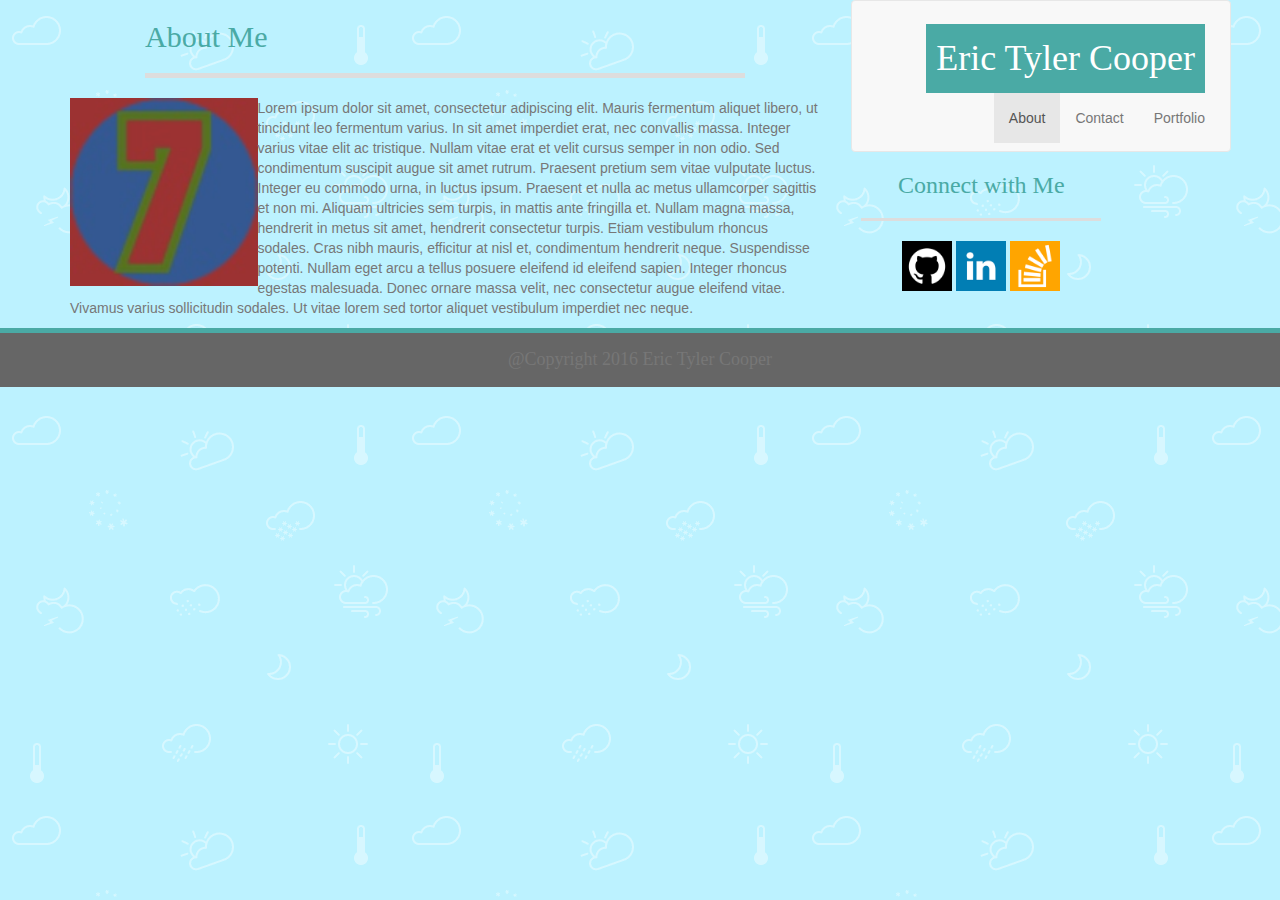
<file: index.html>
<!DOCTYPE html>
<html lang="en">

<head>
	<meta charset="UTF-8">
	<title> Basic-Portfolio-ETC </title>
	<link rel="stylesheet" href="assets/css/bootstrap.css">
	<link rel="stylesheet" href="assets/css/style.css">
</head>

<body>
	<nav class="navbar navbar-default">
	  <div class="container-fluid">
	    <!-- Brand and toggle get grouped for better mobile display -->
	    <div class="navbar-header">
	      <h1> Eric Tyler Cooper </h1>
	    </div>

	    <!-- Collect the nav links, forms, and other content for toggling -->
	    <div>
	      <ul class="nav navbar-nav navbar-right text-center">
	        <li class="active"><a href="index.html"> About <span class="sr-only">(current)</span></a></li>
	        <li><a href="contact.html"> Contact </a></li>
	        <li><a href="portfolio.html"> Portfolio </a></li>
	      </ul>
	      
	    </div><!-- /.navbar-collapse -->
	  </div><!-- /.container-fluid -->
	</nav>

	<div class="container">
		<div class="row">
			<div class="col-md-8">
				<h2> About Me </h2>
				<img src="assets/images/portfolioImg.png" class="image-responsive pull-left" width="25%" height="auto" alt="Portfolio Image">
				<p class="text-left"> 
					Lorem ipsum dolor sit amet, consectetur adipiscing elit. Mauris fermentum aliquet libero, ut tincidunt leo fermentum varius. In sit amet imperdiet erat, nec convallis massa. Integer varius vitae elit ac tristique. Nullam vitae erat et velit cursus semper in non odio. Sed condimentum suscipit augue sit amet rutrum. Praesent pretium sem vitae vulputate luctus. Integer eu commodo urna, in luctus ipsum.

					Praesent et nulla ac metus ullamcorper sagittis et non mi. Aliquam ultricies sem turpis, in mattis ante fringilla et. Nullam magna massa, hendrerit in metus sit amet, hendrerit consectetur turpis. Etiam vestibulum rhoncus sodales. Cras nibh mauris, efficitur at nisl et, condimentum hendrerit neque. Suspendisse potenti. Nullam eget arcu a tellus posuere eleifend id eleifend sapien. Integer rhoncus egestas malesuada. Donec ornare massa velit, nec consectetur augue eleifend vitae. Vivamus varius sollicitudin sodales. Ut vitae lorem sed tortor aliquet vestibulum imperdiet nec neque.
				</p>
			</div>

			<div class="col-md-3 text-center">
				<h3> Connect with Me </h3>
				<a href="https://github.com/YETC7" target="_blank">
					<img src="assets/images/githubIcon.png" alt="Github" width="50" height="50">
				</a>

				<a href="https://www.linkedin.com/in/eric-cooper-82073152/" target="_blank">
					<img src="assets/images/linkedinIcon.png" alt="LinkedIn" width="50" height="50">
				</a>

				<a href="http://stackoverflow.com/users/7718434/eric-cooper" target="_blank">
					<img src="assets/images/stackoverflowIcon.png" alt="StackOverflow" width="50" height="50">
				</a>
			</div>
		</div>
			
	</div>

	<footer class="footer">
		<div class="container">
			<h4 class="text-center"> @Copyright 2016 Eric Tyler Cooper </h4>
		</div>
	</footer>


</body>
</html>
</file>
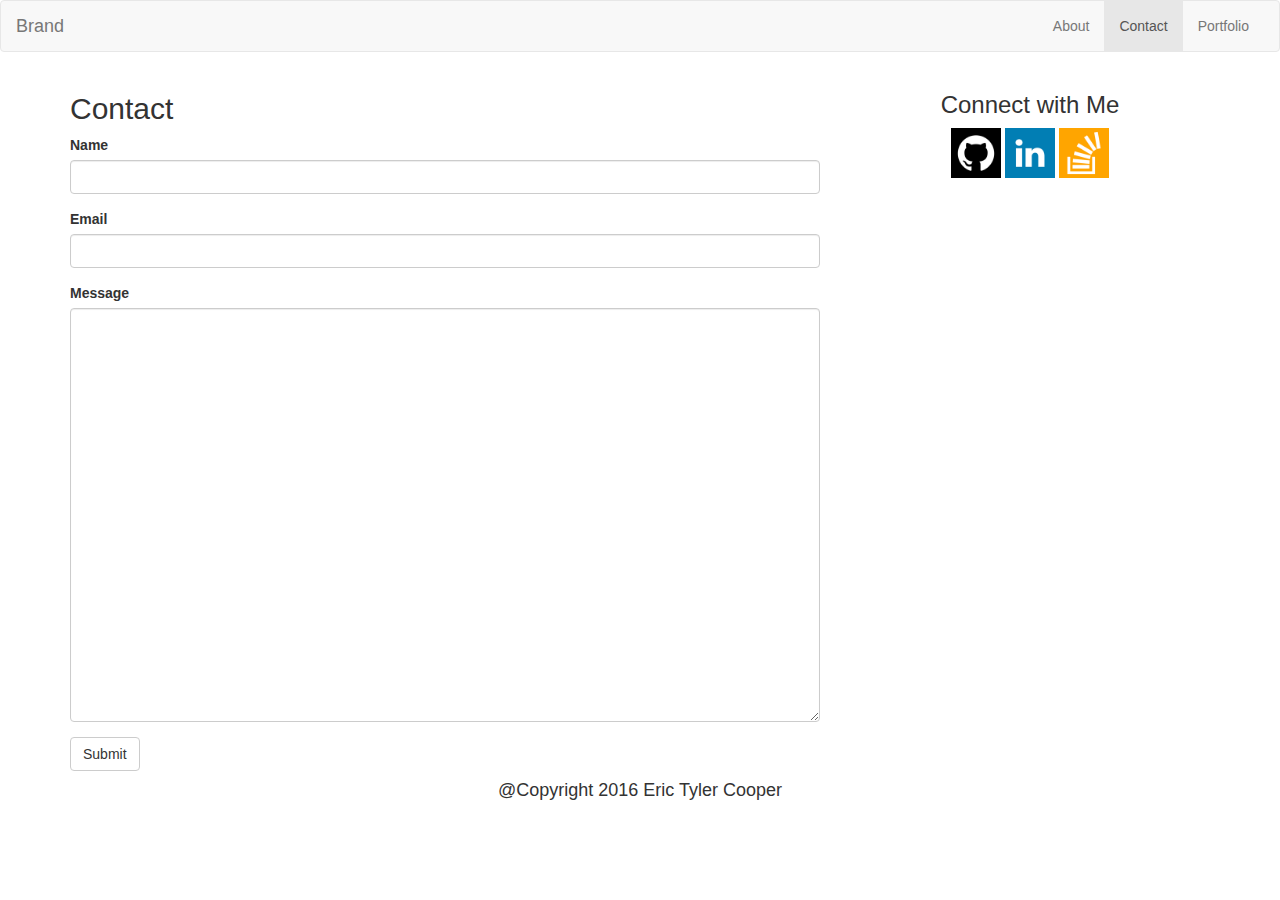
<file: contact.html>
<!DOCTYPE html>
<html lang="en">
<head>
	<meta charset="UTF-8">
	<title> Contact-ETC </title>
	<link rel="stylesheet" href="assets/css/bootstrap.css">
</head>
<body>
	<nav class="navbar navbar-default">
	  <div class="container-fluid">
	    <!-- Brand and toggle get grouped for better mobile display -->
	    <div class="navbar-header">
	      <button type="button" class="navbar-toggle collapsed" data-toggle="collapse" data-target="#bs-example-navbar-collapse-1" aria-expanded="false">
	        <span class="sr-only">Toggle navigation</span>
	        <span class="icon-bar"></span>
	        <span class="icon-bar"></span>
	        <span class="icon-bar"></span>
	      </button>
	      <a class="navbar-brand" href="#">Brand</a>
	    </div>

	    <!-- Collect the nav links, forms, and other content for toggling -->
	    <div class="collapse navbar-collapse" id="bs-example-navbar-collapse-1">
	      <ul class="nav navbar-nav navbar-right">
	      	<li><a href="index.html"> About </a></li>
	        <li class="active"><a href="contact.html"> Contact <span class="sr-only">(current)</span></a></li>
	        <li><a href="portfolio.html"> Portfolio </a></li>
	      </ul>
	      
	    </div><!-- /.navbar-collapse -->
	  </div><!-- /.container-fluid -->
	</nav>

	<div class="container">
		<div class="row">
			<div class="col-md-8">
				<h2> Contact </h2>

				<form>
					<div class="form-group">
						<label for="exampleInputName"> Name </label>
						<input type="text" class="form-control" name="name">
					</div>

					<div class="form-group">
						<label for="exampleEmail"> Email </label>
						<input type="email" class="form-control" name="email">
					</div>

					<div class="form-group">
						<label for="exampleInput"> Message </label>
						<textarea class="form-control" name="message" cols="60" rows="20"> </textarea>
					</div>

						<button class="btn btn-default" type="button" onclick=""> Submit </button>

				</form>
			</div>

			<div class="col-md-4 text-center">
				<h3> Connect with Me </h3>
				<a href="https://github.com/YETC7" target="_blank">
					<img src="assets/images/githubIcon.png" alt="Github" width="50" height="50">
				</a>

				<a href="https://www.linkedin.com/in/eric-cooper-82073152/" target="_blank">
					<img src="assets/images/linkedinIcon.png" alt="LinkedIn" width="50" height="50">
				</a>

				<a href="http://stackoverflow.com/users/7718434/eric-cooper" target="_blank">
					<img src="assets/images/stackoverflowIcon.png" alt="StackOverflow" width="50" height="50">
				</a>
			</div>
		</div>
			
	</div>

	<footer class="footer">
		<div class="container">
			<h4 class="text-center"> @Copyright 2016 Eric Tyler Cooper </h4>
		</div>
	</footer>
	
</body>
</html>
</file>
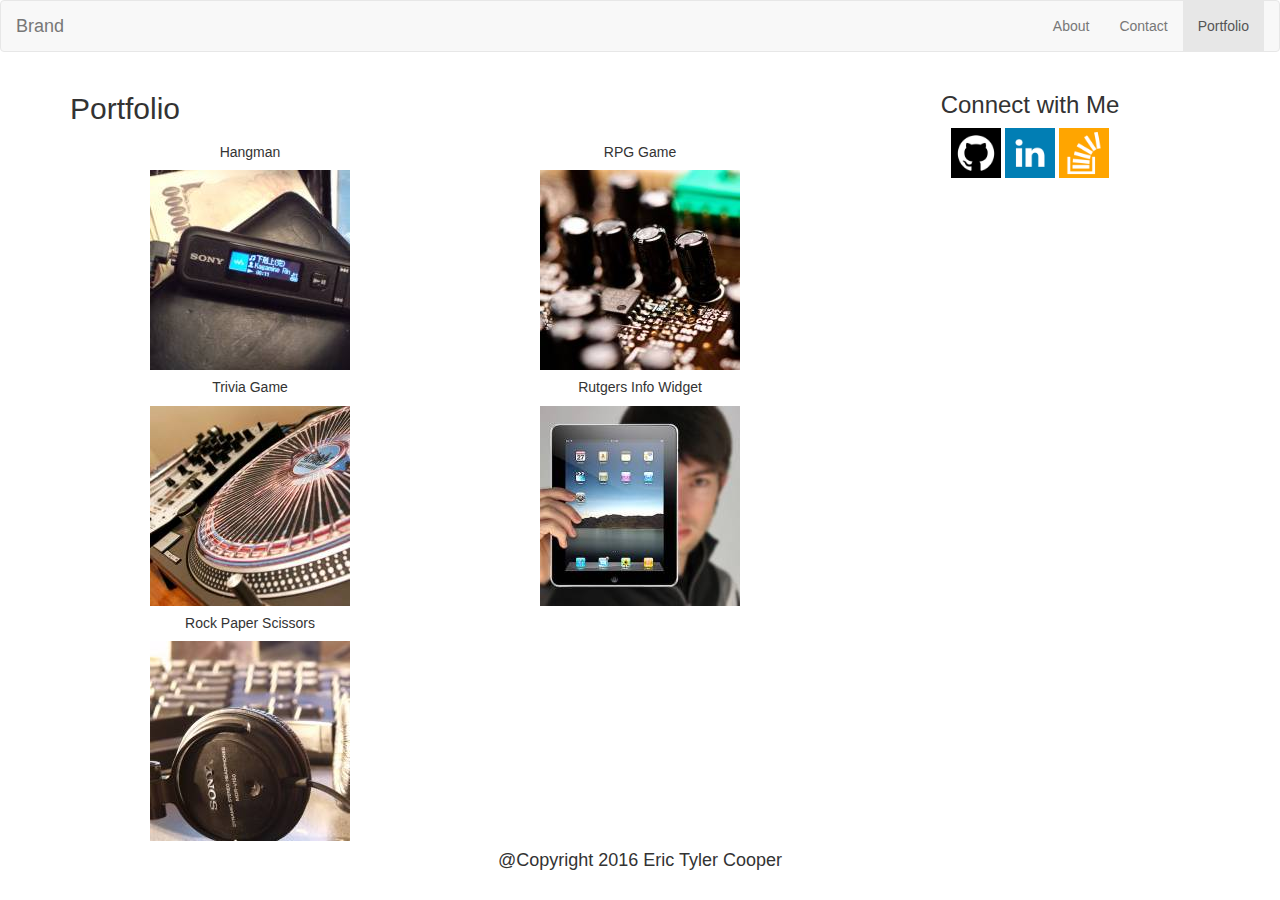
<file: portfolio.html>
<!DOCTYPE html>
<html lang="en">
<head>
	<meta charset="UTF-8">
	<title> Portfolio-ETC </title>
	<link rel="stylesheet" href="assets/css/bootstrap.css">
</head>
<body>
	<nav class="navbar navbar-default">
	  <div class="container-fluid">
	    <!-- Brand and toggle get grouped for better mobile display -->
	    <div class="navbar-header">
	      <button type="button" class="navbar-toggle collapsed" data-toggle="collapse" data-target="#bs-example-navbar-collapse-1" aria-expanded="false">
	        <span class="sr-only">Toggle navigation</span>
	        <span class="icon-bar"></span>
	        <span class="icon-bar"></span>
	        <span class="icon-bar"></span>
	      </button>
	      <a class="navbar-brand" href="#">Brand</a>
	    </div>

	    <!-- Collect the nav links, forms, and other content for toggling -->
	    <div class="collapse navbar-collapse" id="bs-example-navbar-collapse-1">
	      <ul class="nav navbar-nav navbar-right">
	      	<li><a href="index.html"> About </a></li>
	      	<li><a href="contact.html"> Contact </a></li>
	        <li class="active"><a href="portfolio.html"> Portfolio <span class="sr-only">(current)</span></a></li>
	      </ul>
	      
	    </div><!-- /.navbar-collapse -->
	  </div><!-- /.container-fluid -->
	</nav>

	<div class="container">
		<div class="row">
			<div class="col-md-8">
				<h2> Portfolio </h2>
				<div class="row text-center">
					<div class="col-md-6">
						<h5> Hangman </h5>
						<a href="portfolio.html">
							<img src="assets/images/hangmanImg.jpg" alt="Hangman" width="200" height="200">
						</a>
					</div>
					<div class="col-md-6">
						<h5> RPG Game </h5>
						<a href="portfolio.html">
							<img src="assets/images/rpgImg.jpg" alt="RPG" width="200" height="200">
						</a>
					</div>
				</div>
				<div class="row text-center">
					<div class="col-md-6">
						<h5> Trivia Game </h5>
						<a href="portfolio.html">
							<img src="assets/images/triviaImg.jpg" alt="Trivia" width="200" height="200">
						</a>
					</div>
					<div class="col-md-6">
						<h5> Rutgers Info Widget </h5>
						<a href="portfolio.html">
							<img src="assets/images/rutgerImg.jpg" alt="Rutgers" width="200" height="200">
						</a>
					</div>
				</div>
				<div class="row text-center">
					<div class="col-md-6">
						<h5> Rock Paper Scissors </h5>
						<a href="portfolio.html">
							<img src="assets/images/rpsImg.jpg" alt="rps" width="200" height="200">
						</a>
					</div>
				</div>
			</div>

			<div class="col-md-4 text-center">
				<h3> Connect with Me </h3>
				<a href="https://github.com/YETC7" target="_blank">
					<img src="assets/images/githubIcon.png" alt="Github" width="50" height="50">
				</a>

				<a href="https://www.linkedin.com/in/eric-cooper-82073152/" target="_blank">
					<img src="assets/images/linkedinIcon.png" alt="LinkedIn" width="50" height="50">
				</a>

				<a href="http://stackoverflow.com/users/7718434/eric-cooper" target="_blank">
					<img src="assets/images/stackoverflowIcon.png" alt="StackOverflow" width="50" height="50">
				</a>
			</div>
		</div>
			
	</div>

	<footer class="footer">
		<div class="container">
			<h4 class="text-center"> @Copyright 2016 Eric Tyler Cooper </h4>
		</div>
	</footer>
	
</body>
</html>
</file>
<file: assets/css/style.css>
body {
	background-image: url(../images/backgroundImg3.png);
	font-family: 'Arial', 'Helvetica Neue', Helvetica, sans-serif;
	color: #777777;
	margin: auto;
	overflow: auto;
	min-width: 1000px;
}

h1, h2, h3, h4 {
	font-family: 'Georgia', Times, Times New Roman, serif;
}

header, nav, section, aside {
	background-color: #ffffff
}

header {
	border-bottom: 5px solid #cccccc;
	margin: auto;
	overflow: auto;
}

h1 {
	background-color: #4aaaa5;
	color: #ffffff;
	text-align: center;
	padding: 15px 10px;
	float: left;
	margin: 0px 0px 0px 49px;
}

nav {
	text-align: center;
	padding: 22.5px 10px 7.5px 10px;
	float: right;
	margin: 0px 49px 0px 0px;
}

nav>a {
	padding: 7px;
	text-decoration: none;
	color: #777777;
}

div.content {
	width: 960px;
	margin: 20px auto;
	overflow: auto;
}

section {
	width: 650px;
	padding: 7px;
	margin: 5px 5px 5px 0px;
	float: left;
	border: 1px solid #cccccc;
}

section>img {
	float: left;
	margin: 0px 14px 0px 7px;
}

h2 {
	color: #4aaaa5;
	border-bottom: 5px solid #dddddd;
	padding-bottom: 20px;
	width: 600px;
	margin: 20px auto;
}

section>p {
	margin: 0px 7px;
}

form {
	margin: 0px 7px;
}

form>p {
	margin: 15px 0px 5px 0px;
}

button {
	background-color: #4aaaa5;
	border: none;
    color: white;
    text-align: center;
    text-decoration: none;
    padding: 7px 10px;
    font-size: 16px;
    margin-top: 10px;
}

section>div {
	height: 200px;
	background-color: gray;
	margin: 0px 7px 20px 7px; 
}

div.left {
	height: 200px;
	width: 200px;
	background-color: red;
	float: left;
	margin-left: 100px;
}

div.right {
	height: 200px;
	width: 200px;
	background-color: blue;
	float: right;
	margin-right: 100px;
}

aside {
	width: 270px;
	height: 150px;
	text-align: center;
	float: right;
	padding: 20px 5px;
	margin: 5px 0px 5px 5px;
	border: 1px solid #cccccc;
}

aside>a>img {
	margin: 7px;
}

aside>a {
	text-decoration: none;
}

h3{
	color: #4aaaa5;
	border-bottom: 3px solid #dddddd;
	padding-bottom: 20px;
	width: 240px;
	margin: auto;
	margin-bottom: 20px;
}

footer {
	background-color: #666666;
	border-top: 5px solid #4aaaa5;
	text-align: center;
	padding: 7px;
	margin: auto;
}

h4 {
	
}

h5 {
	position: absolute;
	height: 37.5px;
	background-color: #4aaaa5;
	color: #ffffff;
	text-align: center;
	font-size: 17px;
	margin-top: 140px;
	padding-top: 12.5px;
	width: 200px;
}

.clear {
	clear: both;
}
</file>
